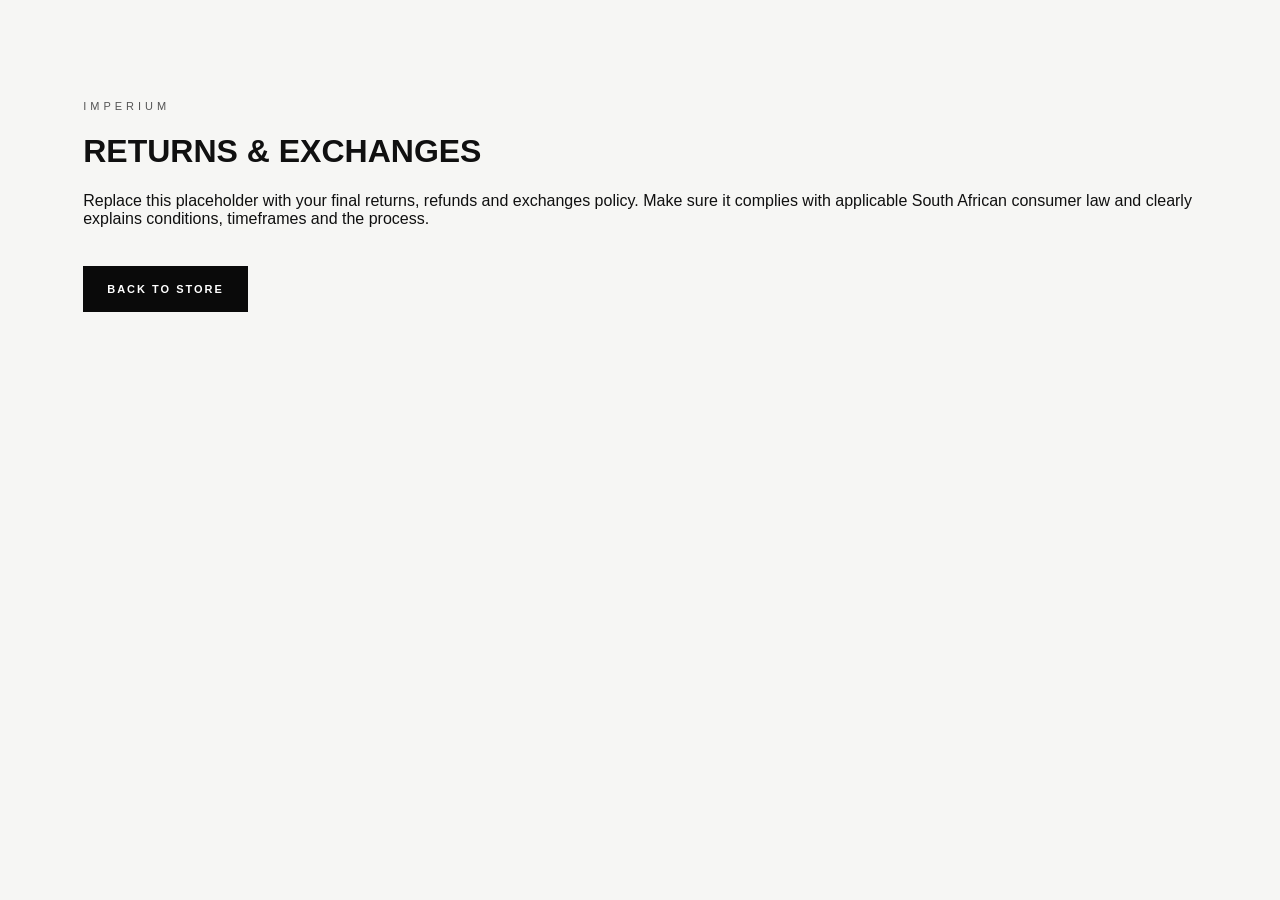
<file: imperium-store/returns.html>
<!doctype html><html><head><meta charset="utf-8"><meta name="viewport" content="width=device-width,initial-scale=1"><title>Returns — IMPERIUM</title><link rel="stylesheet" href="styles.css"></head><body><main class="section"><p class="eyebrow dark-text">IMPERIUM</p><h1>RETURNS & EXCHANGES</h1><p>Replace this placeholder with your final returns, refunds and exchanges policy. Make sure it complies with applicable South African consumer law and clearly explains conditions, timeframes and the process.</p><a class="btn dark-btn" href="index.html">BACK TO STORE</a></main></body></html>
</file>
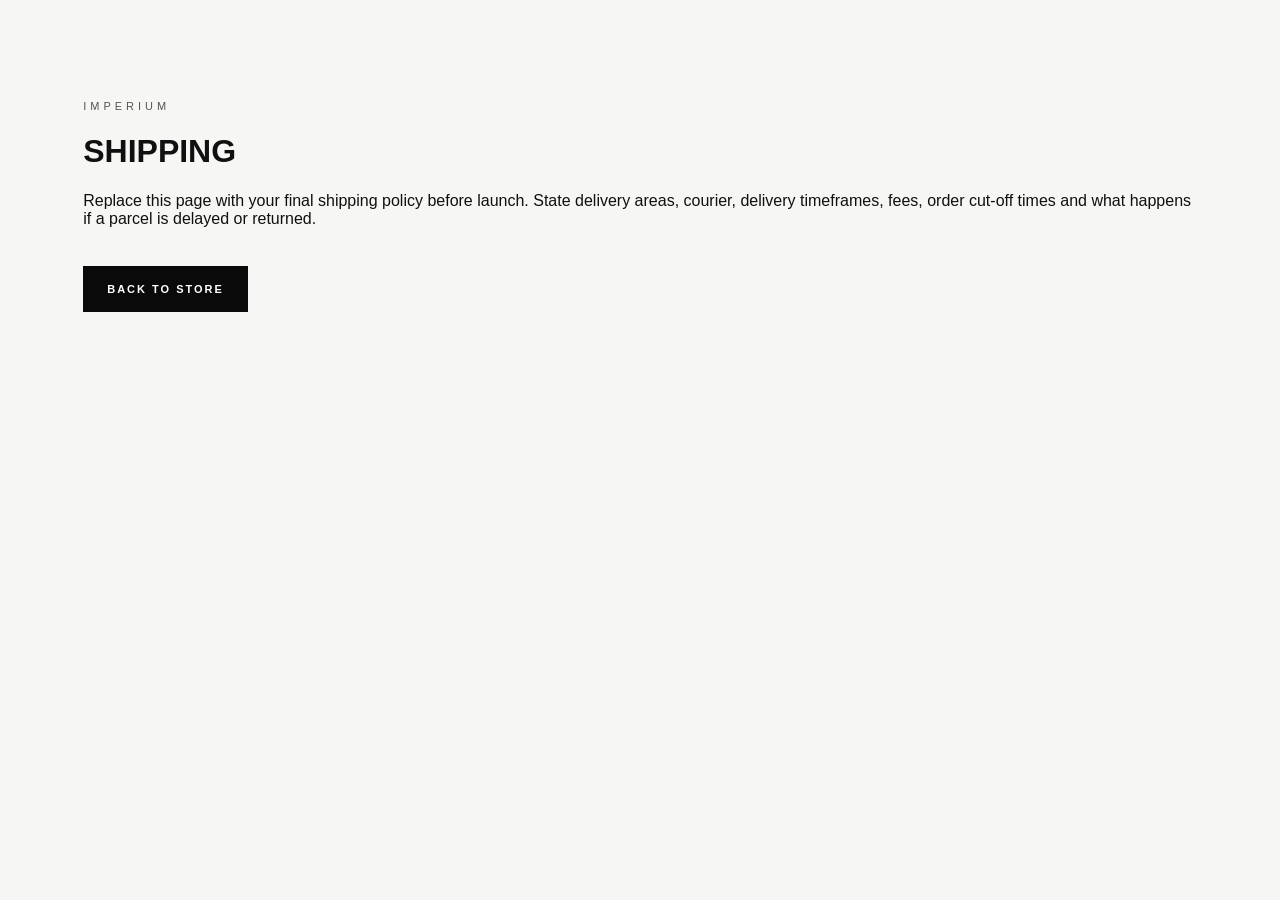
<file: imperium-store/shipping.html>
<!doctype html><html><head><meta charset="utf-8"><meta name="viewport" content="width=device-width,initial-scale=1"><title>Shipping — IMPERIUM</title><link rel="stylesheet" href="styles.css"></head><body><main class="section"><p class="eyebrow dark-text">IMPERIUM</p><h1>SHIPPING</h1><p>Replace this page with your final shipping policy before launch. State delivery areas, courier, delivery timeframes, fees, order cut-off times and what happens if a parcel is delayed or returned.</p><a class="btn dark-btn" href="index.html">BACK TO STORE</a></main></body></html>
</file>
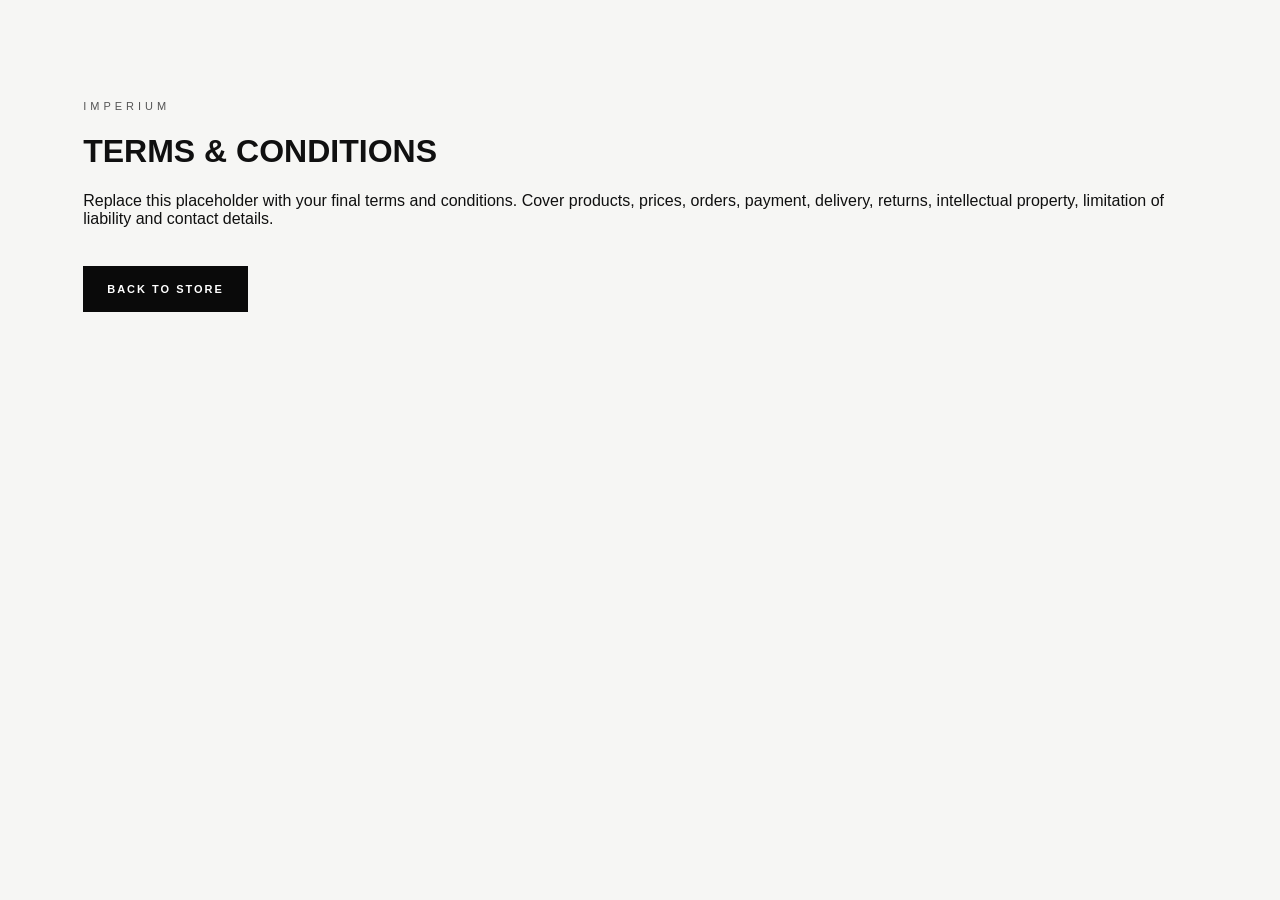
<file: imperium-store/terms.html>
<!doctype html><html><head><meta charset="utf-8"><meta name="viewport" content="width=device-width,initial-scale=1"><title>Terms — IMPERIUM</title><link rel="stylesheet" href="styles.css"></head><body><main class="section"><p class="eyebrow dark-text">IMPERIUM</p><h1>TERMS & CONDITIONS</h1><p>Replace this placeholder with your final terms and conditions. Cover products, prices, orders, payment, delivery, returns, intellectual property, limitation of liability and contact details.</p><a class="btn dark-btn" href="index.html">BACK TO STORE</a></main></body></html>
</file>
<file: imperium-store/styles.css>
*{box-sizing:border-box}html{scroll-behavior:smooth}body{margin:0;background:#f6f6f4;color:#101010;font-family:"DM Sans",Arial,sans-serif}a{text-decoration:none;color:inherit}button,input,select{font:inherit}.announcement{height:32px;background:#070707;color:#fff;display:flex;align-items:center;justify-content:center;gap:16px;font-size:10px;letter-spacing:1.8px}.nav{height:72px;background:#080808;color:#fff;border-bottom:1px solid #282828;display:flex;align-items:center;justify-content:space-between;padding:0 6.5%;position:sticky;top:0;z-index:30}.logo,.footer-logo{font-family:"Playfair Display",serif;letter-spacing:9px;font-size:27px}.desktop-nav{display:flex;gap:38px;font-size:12px;letter-spacing:2px}.desktop-nav a{opacity:.8}.desktop-nav a:hover{opacity:1}.nav-actions{display:flex;align-items:center;gap:16px}.icon-btn,.cart-btn,.menu-btn{border:0;background:transparent;color:#fff;cursor:pointer}.icon-btn{font-size:25px}.cart-btn{font-size:22px;position:relative}.cart-btn span{font-size:9px;position:absolute;right:-8px;top:-4px;background:#fff;color:#000;border-radius:50%;width:17px;height:17px;display:grid;place-items:center}.menu-btn{display:none;font-size:22px}.hero{height:calc(100vh - 104px);min-height:610px;position:relative;overflow:hidden;background:#111;color:#fff}.hero>img{width:100%;height:100%;object-fit:cover;object-position:center}.hero-overlay{position:absolute;inset:0;background:linear-gradient(90deg,rgba(0,0,0,.72),rgba(0,0,0,.15) 70%),linear-gradient(0deg,rgba(0,0,0,.28),transparent)}.hero-copy{position:absolute;left:7%;top:50%;transform:translateY(-50%)}.eyebrow{font-size:11px;letter-spacing:4px;margin:0 0 18px}.hero h1{font-family:"Playfair Display",serif;font-size:clamp(48px,7vw,94px);line-height:.94;font-weight:500;letter-spacing:1px;margin:0}.line{width:38px;height:1px;background:#fff;margin:27px 0}.hero-copy>p:not(.eyebrow){font-size:12px;line-height:1.7;letter-spacing:2px}.btn{display:inline-flex;align-items:center;justify-content:center;gap:30px;border:0;padding:17px 24px;font-size:11px;letter-spacing:2px;font-weight:600;cursor:pointer;margin-top:22px}.btn.light{background:#fff;color:#111}.btn.dark-btn,.btn.full{background:#0a0a0a;color:#fff}.hero-side{position:absolute;right:6%;bottom:45px;border-left:1px solid #fff;padding-left:16px;font-size:9px;line-height:2.1;letter-spacing:2px}.categories{display:grid;grid-template-columns:repeat(4,1fr);gap:6px;padding:6px;background:#f6f6f4}.category{height:155px;background:#252525;color:#fff;display:flex;align-items:flex-end;justify-content:space-between;padding:22px;background-image:linear-gradient(120deg,#202020,#444)}.category:nth-child(2){background-image:linear-gradient(120deg,#242424,#777)}.category:nth-child(3){background-image:linear-gradient(120deg,#151515,#4b4b4b)}.category.dark{background:#0a0a0a}.category span{font-size:12px;letter-spacing:3px}.category b{font-size:20px}.section{padding:100px 6.5%}.section-head{display:flex;align-items:end;justify-content:space-between;margin-bottom:40px}.dark-text{color:#555}.section h2{font-family:"Playfair Display",serif;font-weight:500;font-size:42px;margin:0;letter-spacing:1px}.filters{display:flex;gap:20px}.filter{border:0;border-bottom:1px solid transparent;background:transparent;padding:8px 0;cursor:pointer;font-size:10px;letter-spacing:2px}.filter.active{border-color:#111}.product-grid{display:grid;grid-template-columns:repeat(5,1fr);gap:18px}.product-card{cursor:pointer}.product-image{background:#e9e9e7;aspect-ratio:4/5;overflow:hidden;position:relative}.product-image img{width:100%;height:100%;object-fit:cover;transition:transform .5s}.product-card:hover .product-image img{transform:scale(1.03)}.quick-add{position:absolute;left:10px;right:10px;bottom:10px;background:#080808;color:#fff;border:0;padding:12px;font-size:9px;letter-spacing:2px;opacity:0;transform:translateY(8px);transition:.25s;cursor:pointer}.product-card:hover .quick-add{opacity:1;transform:none}.product-info{padding:13px 0}.product-info h3{font-size:11px;letter-spacing:1.5px;margin:0 0 8px;font-weight:600}.product-info p{font-size:12px;margin:0;color:#555}.manifesto{background:#0a0a0a;color:#fff;display:grid;grid-template-columns:1fr 1fr;gap:80px}.manifesto h2{font-family:"Playfair Display",serif;font-size:62px;line-height:.95;font-weight:500;margin:0}.manifesto>p{max-width:520px;line-height:1.9;color:#bbb;font-size:14px;align-self:end}.values{display:grid;grid-template-columns:repeat(4,1fr);border-bottom:1px solid #ddd}.values>div{padding:40px 6.5%;border-right:1px solid #ddd;display:flex;flex-direction:column;gap:10px}.values>div:last-child{border-right:0}.values span{font-size:10px;color:#999}.values strong{font-size:11px;letter-spacing:2px}.values small{font-size:11px;color:#666}.contact{text-align:center}.contact h2{font-size:58px;margin-bottom:15px}.contact>p:not(.eyebrow){color:#666}.contact .btn{margin-top:25px}footer{background:#080808;color:#fff;padding:70px 6.5% 25px}.footer-main{display:grid;grid-template-columns:2fr 1fr 1fr 1.4fr;gap:30px;margin-bottom:70px}.footer-main>div:not(.footer-logo){display:flex;flex-direction:column;gap:12px;font-size:11px;color:#aaa}.footer-main a:hover{color:#fff}.footer-main p{margin:0}.copyright{border-top:1px solid #292929;padding-top:20px;color:#666;font-size:9px;letter-spacing:2px}.search-panel{position:fixed;inset:0 0 auto 0;background:#fff;color:#111;padding:25px 6.5%;z-index:50;display:none;box-shadow:0 10px 30px rgba(0,0,0,.12)}.search-panel.open{display:flex}.search-panel input{flex:1;border:0;border-bottom:1px solid #111;padding:12px 0;font-size:18px;outline:none}.search-panel button{border:0;background:transparent;font-size:30px}.cart-drawer{position:fixed;right:-470px;top:0;bottom:0;width:min(470px,100%);background:#fff;z-index:60;transition:right .3s;padding:28px;display:flex;flex-direction:column}.cart-drawer.open{right:0}.drawer-head{display:flex;justify-content:space-between;align-items:center;border-bottom:1px solid #ddd;padding-bottom:20px}.drawer-head h3{font-size:11px;letter-spacing:2px}.drawer-head button,.modal-close{border:0;background:transparent;font-size:28px;cursor:pointer}.cart-items{overflow:auto;flex:1;padding:10px 0}.cart-row{display:grid;grid-template-columns:70px 1fr auto;gap:13px;padding:15px 0;border-bottom:1px solid #eee}.cart-row img{width:70px;height:85px;object-fit:cover;background:#eee}.cart-row h4{margin:0 0 6px;font-size:11px;letter-spacing:1px}.cart-row p{margin:0;color:#777;font-size:11px}.qty{display:flex;gap:8px;align-items:center;margin-top:10px}.qty button{width:24px;height:24px;border:1px solid #ddd;background:#fff;cursor:pointer}.remove{border:0;background:transparent;color:#999;font-size:10px;margin-top:8px;cursor:pointer}.cart-summary{border-top:1px solid #ddd;padding-top:18px}.cart-summary>div{display:flex;justify-content:space-between;margin:10px 0;font-size:12px}.cart-summary .total{font-size:14px;border-top:1px solid #ddd;padding-top:14px}.full{width:100%;margin-top:12px}.small{font-size:10px;line-height:1.5;color:#888}.backdrop{position:fixed;inset:0;background:rgba(0,0,0,.55);z-index:55;display:none}.backdrop.open{display:block}.modal{position:fixed;inset:0;background:rgba(0,0,0,.7);z-index:70;display:none;place-items:center;padding:20px}.modal.open{display:grid}.modal-inner{background:#fff;max-width:900px;width:100%;display:grid;grid-template-columns:1fr 1fr;max-height:90vh;overflow:auto;position:relative}.modal-inner>img{width:100%;height:100%;object-fit:cover;background:#eee}.modal-copy{padding:50px;display:flex;flex-direction:column;justify-content:center}.modal-copy h2{font-family:"Playfair Display",serif;font-size:42px;font-weight:500;margin:0 0 15px}.modal-copy>p{color:#666;line-height:1.7;font-size:13px}.modal-price{font-size:16px;margin:12px 0 25px}.modal-copy label{font-size:9px;letter-spacing:2px;margin:8px 0}.modal-copy select,.modal-copy input{width:100%;padding:13px;border:1px solid #ddd;background:#fff;margin-top:8px}.modal-close{position:absolute;right:15px;top:10px;z-index:2}.mobile-menu{position:fixed;inset:104px 0 auto 0;background:#080808;color:#fff;z-index:29;padding:30px;display:none;flex-direction:column;gap:25px}.mobile-menu.open{display:flex}@media(max-width:1100px){.product-grid{grid-template-columns:repeat(3,1fr)}.category{height:130px}.desktop-nav{gap:22px}}@media(max-width:700px){.announcement{font-size:8px}.nav{height:62px;padding:0 5%}.logo{font-size:20px;letter-spacing:6px}.desktop-nav{display:none}.menu-btn{display:block}.hero{height:75vh;min-height:550px}.hero-copy{left:7%;top:55%}.hero h1{font-size:50px}.hero-side{display:none}.categories{grid-template-columns:1fr 1fr}.category{height:115px}.section{padding:65px 5%}.section-head{display:block}.section h2{font-size:36px}.filters{margin-top:25px;overflow:auto;gap:18px}.product-grid{grid-template-columns:1fr 1fr;gap:12px}.product-info h3{font-size:10px}.manifesto{grid-template-columns:1fr;gap:35px}.manifesto h2{font-size:48px}.values{grid-template-columns:1fr 1fr}.values>div{padding:30px 20px}.values>div:nth-child(2){border-right:0}.footer-main{grid-template-columns:1fr 1fr;gap:40px}.footer-logo{grid-column:1/-1}.modal-inner{grid-template-columns:1fr}.modal-inner>img{max-height:45vh}.modal-copy{padding:30px}.contact h2{font-size:42px}}@media(max-width:420px){.product-grid{grid-template-columns:1fr}.hero h1{font-size:44px}.categories{grid-template-columns:1fr}.values{grid-template-columns:1fr}.values>div{border-right:0!important;border-bottom:1px solid #ddd}.footer-main{grid-template-columns:1fr}.footer-logo{grid-column:auto}}
</file>
